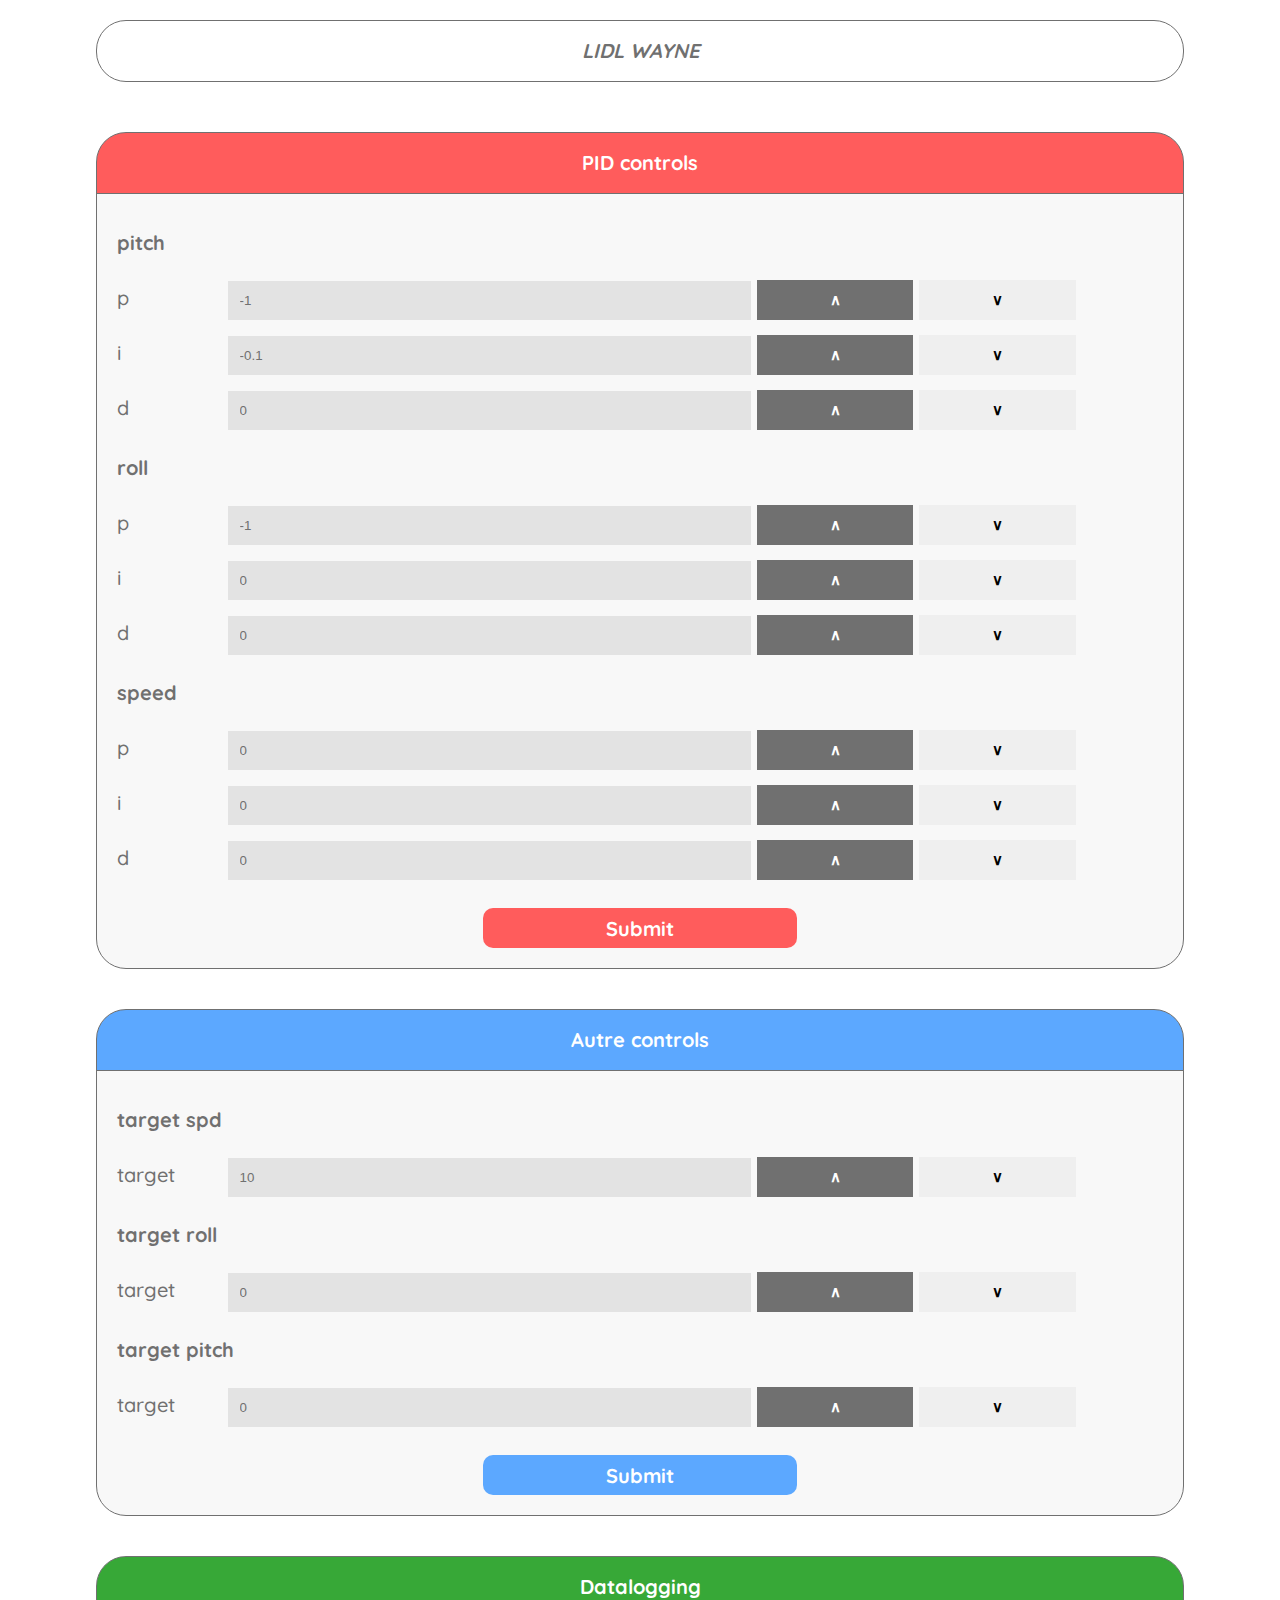
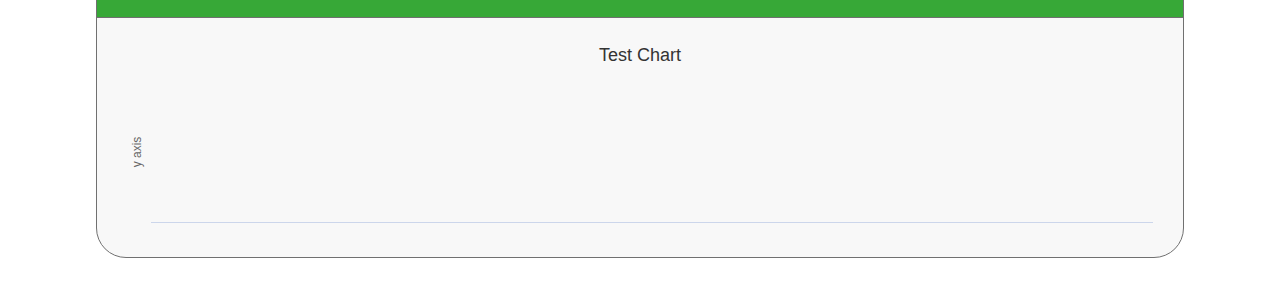
<file: Web/www/index.html>
<!DOCTYPE html>

<html lang="en">

	<head>
		<meta charset="UTF-8" />
		<title>Lidl Wayne Controls</title>
		<link rel="stylesheet" href="style.css" />
		<link href="https://fonts.googleapis.com/css2?family=Quicksand:wght@300;400;500;600;700&display=swap" rel="stylesheet">
		<script src="highcharts.js"></script>
	</head>

	<body>
		<main>
			<h1 class="text--bold">LIDL WAYNE</h1>
			<section class="cards">
				<div class="card">
					<div class="card_title text--bold">
						PID controls
					</div>
					<div id="pid_card" class="card_body text--medium"></div>
				</div>
				<br><br>
				<div class="card" style="background: linear-gradient(to bottom,  #5ca8ff 0px,#5ca8ff 60px, #707070 60px,#707070 61px, #f8f8f8 61px,#f8f8f8 100%);">
					<div class="card_title text--bold">
						Autre controls
					</div>
					<div id="autre_card" class="card_body text--medium"></div>
				</div>
				<br><br>
				<div class="card" style="background: linear-gradient(to bottom,  #37a837 0px,#37a837 60px, #707070 60px,#707070 61px, #f8f8f8 61px,#f8f8f8 100%);">
					<div class="card_title text--bold">
						Datalogging
					</div>
					<div id="log_card" class="card_body text--medium"></div>
				</div>
			</section>
		</main>
		<script type="text/javascript" src="index.js"></script>
		<script type="text/javascript" src="log.js"></script>
	</body>
</html>
</file>
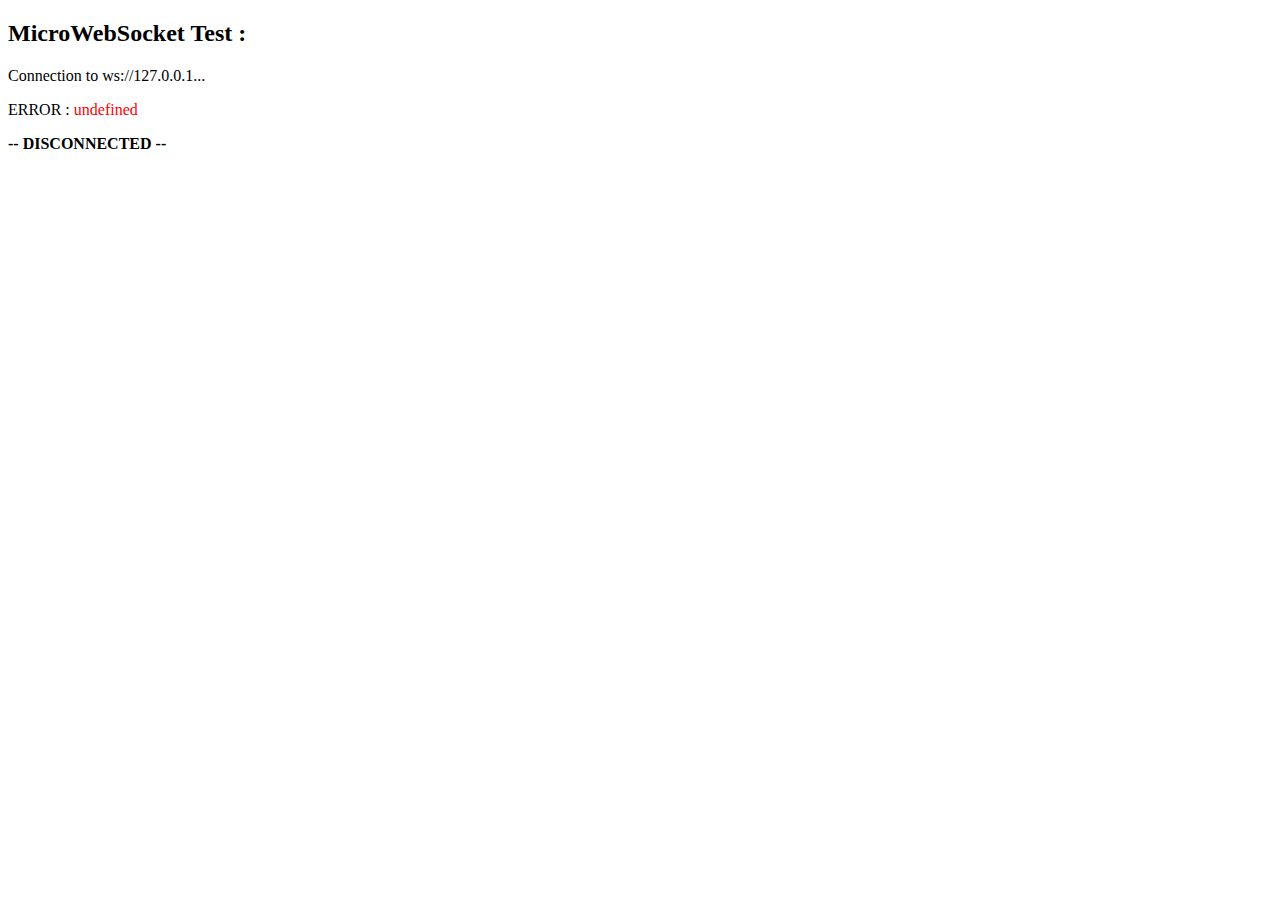
<file: Web/www/wstest.html>
<!DOCTYPE html>

<html>

    <head>
        <meta charset="utf-8" />
        <title>MicroWebSocket Test</title>
    </head>

    <script language="javascript">

        var output;

        function init()
        {
            output = document.getElementById("output");
            testWebSocket();
        }

        function testWebSocket()
        {
            var wsUri           = "ws://" + window.location.hostname;
            writeToScreen("Connection to " + wsUri + "...")
            websocket           = new WebSocket(wsUri);
            websocket.onopen    = function(evt) { onOpen    (evt) };
            websocket.onclose   = function(evt) { onClose   (evt) };
            websocket.onmessage = function(evt) { onMessage (evt) };
            websocket.onerror   = function(evt) { onError   (evt) };
        }

        function onOpen(evt)
        {
            writeToScreen("<strong>-- CONNECTED --</strong>");
            SendMsg("Hello world :)");
            SendMsg("This is a WebSocket test");
            SendMsg("(with a text frame encoded in UTF-8)");
            setTimeout( function() { websocket.close() }, 500 )
        }

        function onClose(evt)
        {
            writeToScreen("<strong>-- DISCONNECTED --</strong>");
        }

        function onMessage(evt)
        {
            var rows = evt.data.split(";");
            writeToScreen('MSG FROM SERVER : <span style="color: blue;">' + rows[0] + '</span>');
        }

        function onError(evt)
        {
            writeToScreen('ERROR : <span style="color: red;">' + evt.data + '</span>');
        }

        function SendMsg(msg)
        {
            writeToScreen('MSG TO SERVER : <span style="color: green;">' + msg + '</span>');
            websocket.send(msg);
        }

        function writeToScreen(s)
        {
            var pre = document.createElement("p");
            pre.style.wordWrap = "break-word";
            pre.innerHTML = s;
            output.appendChild(pre);
        }

        window.addEventListener("load", init, false);

    </script>

    <body>
      <h2>MicroWebSocket Test :</h2>
      <div id="output"></div>
    </body>

</html>
</file>
<file: Web/www/style.css>
*{
    box-sizing: border-box;
    margin: 0;
    padding: 0;
}
body {
    background-color: white; 
    color: #707070;
    font-size: 20px;
    line-height: 20px;
    margin-top: 20px;
}
h1 {
    width: 85%;
    margin: 0 auto;
    padding: 20px;
    /* Border */
    border-style: solid;
    border-width: 1px;
    border-radius: 30px;
    border-color: #707070;
    /* Text */
    color: #707070;
    font-style: italic;
    font-size: 20px;
    text-align: center;
}
input[type=text] {
    width: 50%;
    padding: 12px;
    margin: 8px 0;
    border-style: none;
    background-color: #E3E3E3;
    color: #707070;
}
button[type=increment]{
    border: none;
    display: inline-block;
    cursor: pointer;
}
.button_up{
    height: 40px;
    width: 15%;
    background-color: #707070;
    color: #ffffff;
    font-size: 15px;
}
.button_down{
    height: 40px;
    width: 15%;
    font-size: 15px;
}
button[type=submit]{
    border: none;
    border-radius: 10px;
    justify-content: center;
    cursor: pointer;
    height: 40px;
    width: 30%;
    background-color: #FF5C5C;
    color: #ffffff;
    font-size: 20px;
}

.text--bold{
    font-family: 'Quicksand', Verdana, sans-serif; 
    font-weight: 700;
}
.text--medium{
    font-family: 'Quicksand', Verdana, sans-serif; 
    font-weight: 500;
}
.text--center{
    text-align: center;
}
.text--underline{
    text-decoration: underline;
}

.cards{
    width: 85%;
    margin: 0 auto;
    padding-top: 50px;
    padding-bottom: 50px;
}
.card{
    margin: 0 auto;
    background: linear-gradient(to bottom,  #FF5C5C 0px,#FF5C5C 60px, #707070 60px,#707070 61px, #f8f8f8 61px,#f8f8f8 100%);
    /* Border */
    border-style: solid;
    border-width: 1px;
    border-radius: 30px;
    border-color: #707070;
}
.card_title{
    margin: 0 auto;
    text-align: center;
    padding: 20px;
    color: rgb(255, 255, 255); 
}
.card_body{
    padding: 20px;
}
.card_info{
    display: flex;
}
</file>
